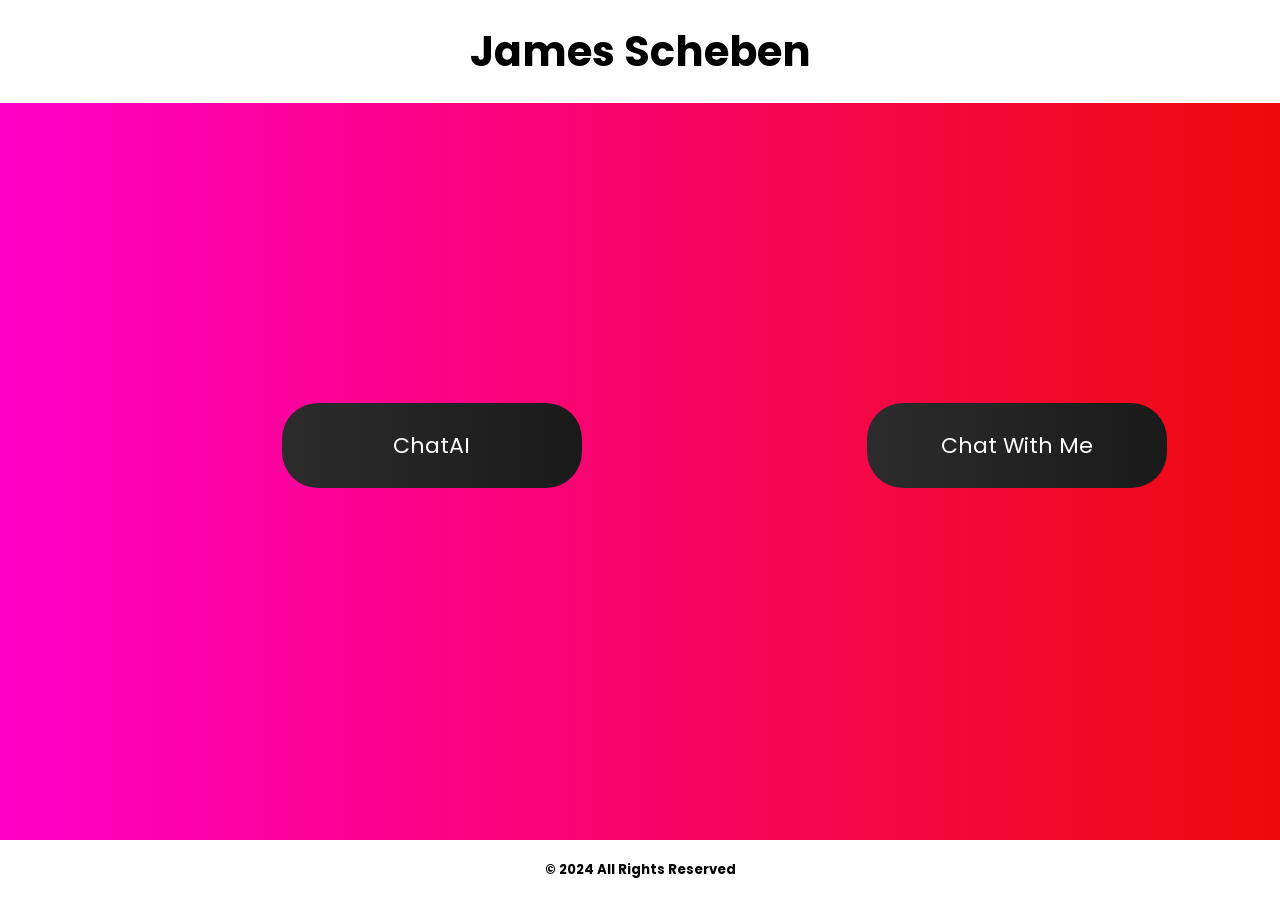
<file: index.html>
<!DOCTYPE html>
<html lang="en">
<head>
    <meta charset="UTF-8">
    <meta name="viewport" content="width=device-width, initial-scale=1.0">
    <title>Riot Client Interface</title>
    <link rel="stylesheet" href="styles.css">
    <link rel="icon" href="favicon.png" type="image/png">
</head>
<body>

<header>
    <h1>James Scheben</h1>
</header>

<main>
    <nav class="tabs">
        <div class="tab">ChatAI</div>
        <div class="tab">Chat With Me</div>
    </nav>
</main>

<footer>
    <h5>&copy; 2024 All Rights Reserved</h5>
</footer>

</body>
</html>
</file>
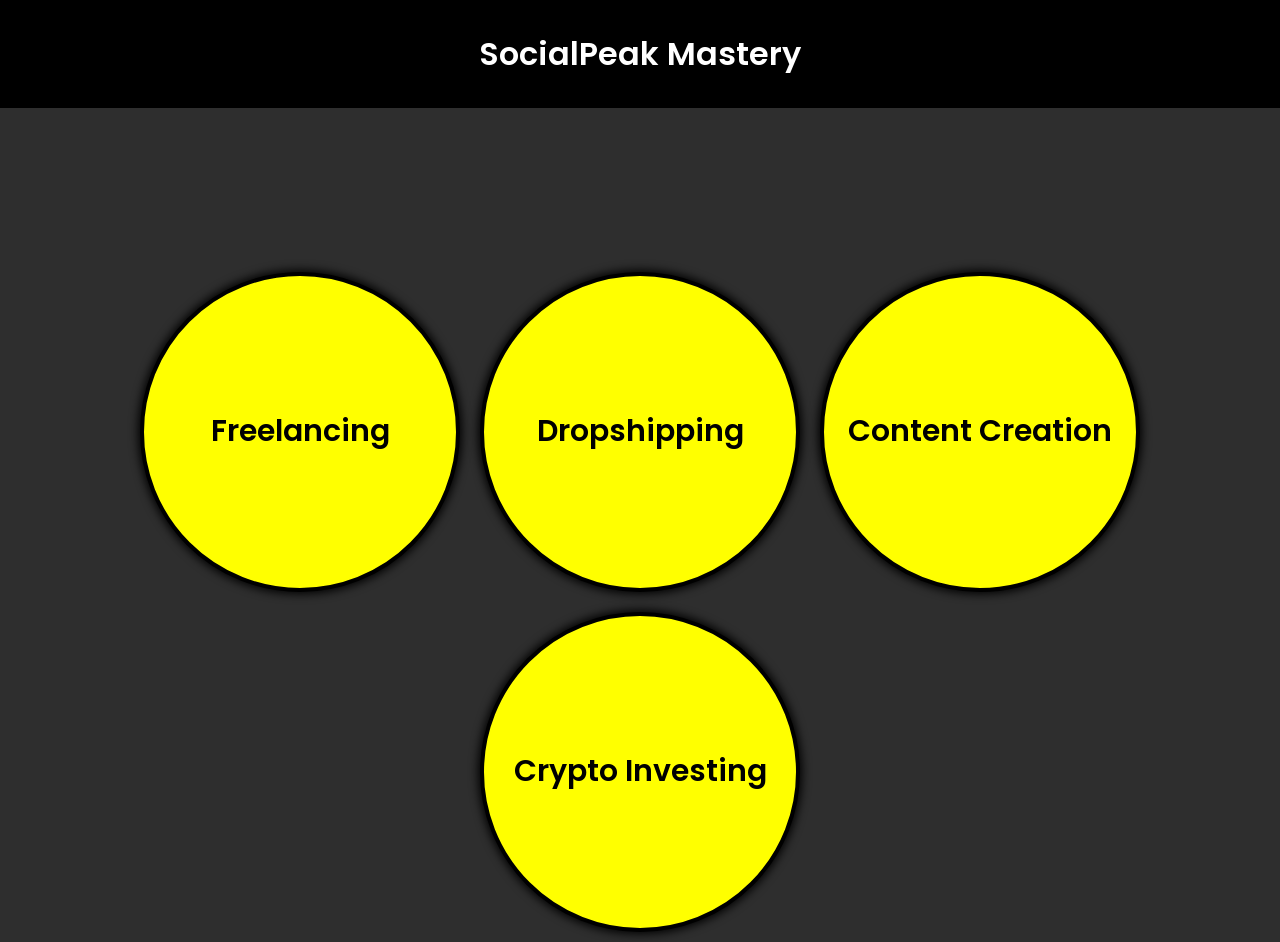
<file: trw.html>
<!DOCTYPE html>
<html lang="en">
<head>
    <meta charset="UTF-8">
    <meta name="viewport" content="width=device-width, initial-scale=1.0">
    <title>Tasos Theodosiou</title>
    <link rel="stylesheet" href="trw.css">
    <link rel="icon" href="favicon.png" type="image/png">
    <link rel="stylesheet" href="https://fonts.googleapis.com/css2?family=Poppins:wght@700;1000&display=swap">
    <audio id="hoverSound" src="hoversound.mp3"></audio> <!-- Add this line -->
    <script>
        document.addEventListener("DOMContentLoaded", function() {
            var buttons = document.querySelectorAll('.tab');
            var hoverSound = document.getElementById('hoverSound');

            buttons.forEach(function(button) {
                button.addEventListener('mouseenter', function() {
                    hoverSound.currentTime = 0;  // Reset playback position to start
                    hoverSound.play();
                    button.classList.add('hovered');
                });

                button.addEventListener('mouseleave', function() {
                    hoverSound.pause();
                    hoverSound.currentTime = 0;  // Reset playback position to start
                    button.classList.remove('hovered');
                });
            });
        });
    </script>
</head>
<body>

<header>
    <h1>SocialPeak Mastery</h1>
</header>

<main>
    <nav class="tabs">
        <button class="tab">Freelancing</button>
        <button class="tab">Dropshipping</button>
        <button class="tab">Content Creation</button>
        <button class="tab">Crypto Investing</button>
    </nav>
</main>

</body>
</html>
</file>
<file: styles.css>
@import url('https://fonts.googleapis.com/css2?family=Poppins&display=swap');

* {
    margin: 0;
    padding: 0;
    box-sizing: border-box;
}

body {
    font-family: 'Poppins', sans-serif;
    margin: 0;
    padding: 0;
    background-color: #232323; /* Dark background */
    display: flex;
    flex-direction: column;
    min-height: 100vh; /* Ensure at least the full height of the viewport */
}

header {
    background: white; /* Gradient background for header */
    color: black;
    padding: 20px;
    z-index: 1;
    font-weight: 400px;
    font-size: 130%;
    text-align: center;
}

.main {
    padding: 32px;
    display: grid;
    text-align: center;
    align-items: center;
    color: white;
}

main {
    flex-grow: 1; /* Allow main to grow and take remaining vertical space */
    padding: 100;
    background: linear-gradient(-90deg, #ee0a0a, #ff00c8); /* Gradient background for tabs */
}


.tab {
    cursor: pointer;
    display: inline-block;
    justify-content: space-between;
    width: 300px;
    text-align: center;
    top: 300px;
    margin-left: 22%;
    padding: 26px 20px;
    color: #fff;
    position: relative;
    overflow: hidden;
    background: linear-gradient(90deg, #2c2c2c, #1a1a1a);
    border: none;
    border-radius: 36px;
    font-size: 22px;
    transition: background 0.3s ease-in-out, color 0.3s ease-in-out, transform 0.3s ease-in-out, box-shadow 0.3s ease-in-out;
}

.tab:hover {
    background: linear-gradient(90deg, #3c3c3c, #2a2a2a); /* Darker background on hover */
    transform: scale(1.15); /* Scale up slightly on hover */
}

.tab:hover::before {
    content: "";
    position: absolute;
    top: 0;
    left: -100%;
    width: 200%;
    height: 100%;
    background: linear-gradient(90deg, rgba(128, 128, 128, 0), rgba(128, 128, 128, 0.5), rgba(255, 255, 255, 1), rgba(128, 128, 128, 0.5), rgba(128, 128, 128, 0)); /* Subtle white background for shine effect with fade-in and fade-out edges */
    opacity: 50%;
    animation: shine 1.5s forwards; /* Apply shine animation on hover */
}

@keyframes shine {
    0% {
        transform: translateX(-100%); /* Initial position outside the button */
    }
    100% {
        transform: translateX(100%);
    }
}


.tabContent {
    display: none;
}

/* Show active tab content */
.tabContent.active {
    display: block;
    margin-top: 20px;
    color: #fff;
}

footer {
    background: white; /* Gradient background for footer */
    color: black;
    padding: 20px;
    font-weight: 100;
    text-align: center;
    margin-top: auto; /* Push the footer to the bottom */
}
</file>
<file: trw.css>
* {
    margin: 0;
    font-family: 'Poppins';
    font-weight: 600;
}

body {
    background-color: #2e2e2e;
}

header {
    text-align: center;
    padding: 30px;
    background-color: black;
    color: white;
    margin: 0; /* Add this line to remove default margin */
}

.tabs {
    margin-top: 12%;
    display: flex;
    flex-wrap: wrap;
    justify-content: center;
}

.tab {
    font-size: 30px;
    width: 320px;
    height: 320px;
    color: black;
    background-color: yellow;
    /* padding: Adjust the padding values as needed */
    border: 4px solid black;
    box-shadow: 0px 0px 10px 2px black;
    cursor: pointer;
    border-radius: 50%;
    margin: 10px; /* Adjust the spacing between buttons */
    transform-origin: 50% 50%; /* Set the transform origin to the center of the button */
    transition: background-color color 0.5s ease; /* Add transition for all properties with ease-in-out */
}

.tab:hover {
    font-size: 30px;
    width: 320px;
    height: 320px;
    color: white;
    background-color: rgb(255, 174, 0);
    /* padding: Adjust the padding values as needed */
    border: 4px solid black;
    box-shadow: 0px 0px 10px 2px black;
    cursor: pointer;
    border-radius: 50%;
    margin: 10px; /* Adjust the spacing between buttons */
}

@media (max-width: 1200px) {
    .tabs {
        flex-direction: column;
        align-items: center;
    }
}
</file>
